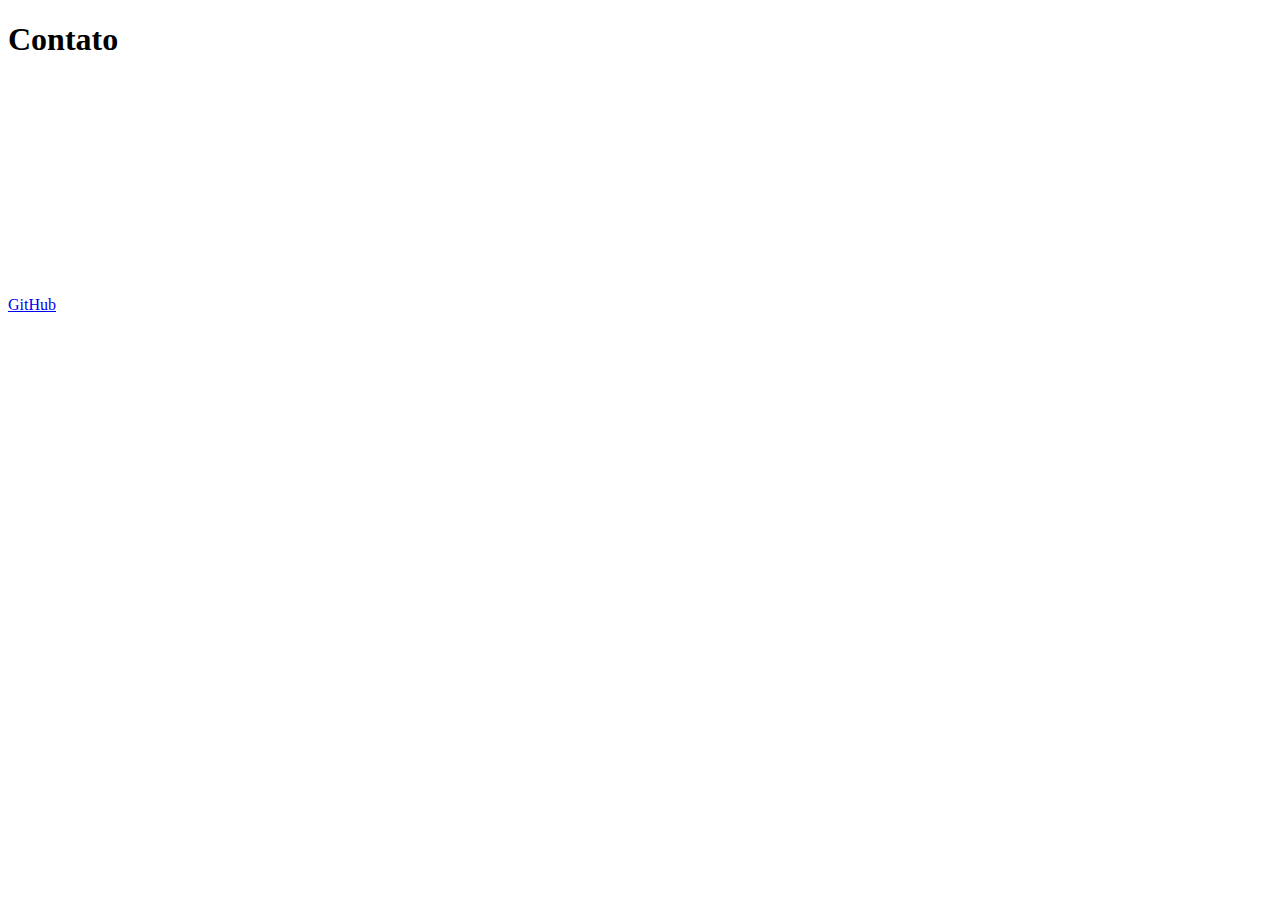
<file: core/templates/contato.html>
<!DOCTYPE html>
<html lang='pt-br'>
<head>
    <meta charset="utf-8">
    <title>Django 1 - Contato</title>
</head>
<body>
    <h1>Contato</h1>
    <br><br><br><br><br><br><br><br><br><br><br><br>
    <a href="https://github.com/Rafaelh9siX">GitHub</a>
</body>

</html>
</file>
